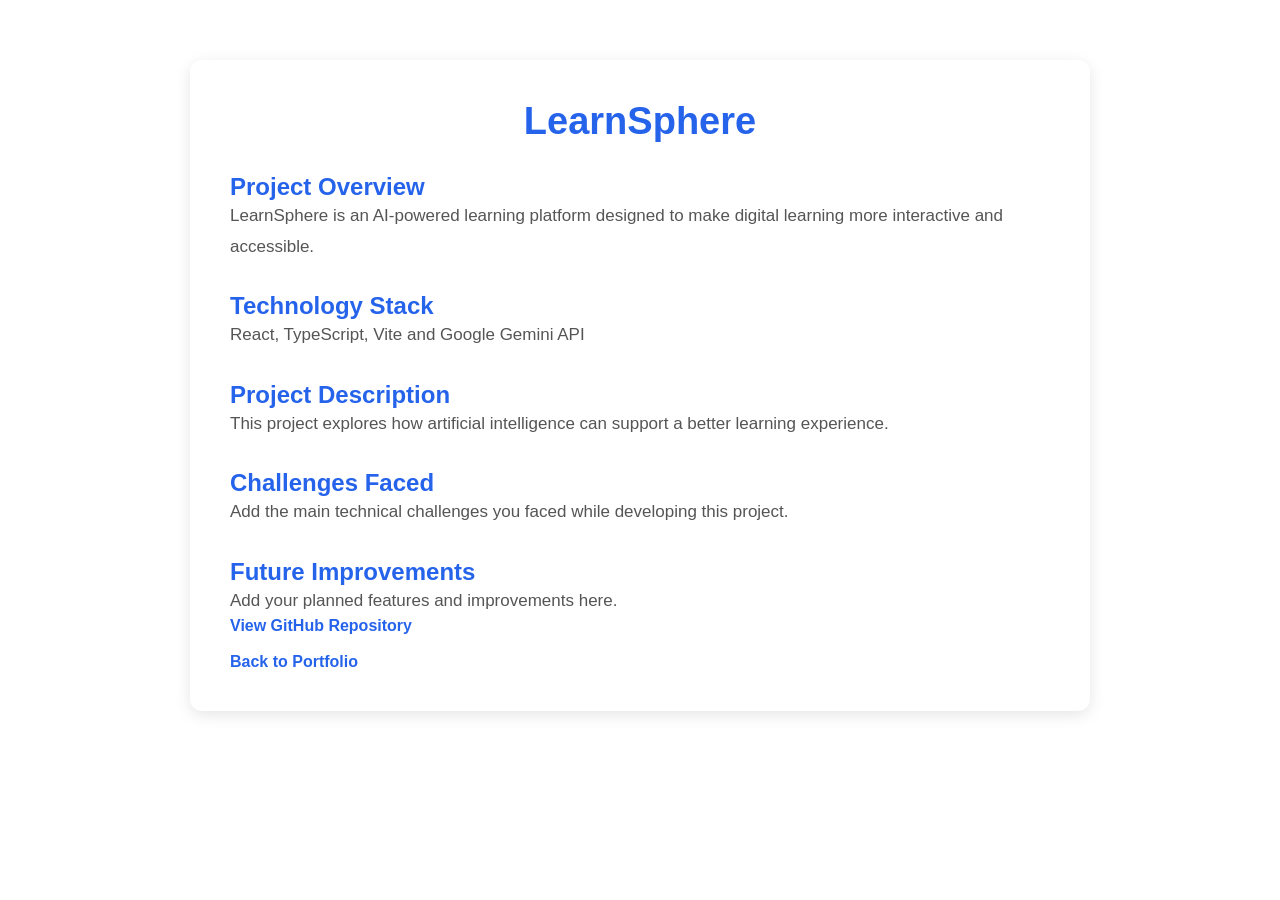
<file: learnsphere.html>
<!DOCTYPE html>

<html lang="en">

<head>

    <meta charset="UTF-8">

    <meta name="viewport" content="width=device-width, initial-scale=1.0">

    <title>LearnSphere | Project Details</title>

    <link rel="stylesheet" href="style.css">

</head>

<body>

    <section class="project-details">

        <h1>LearnSphere</h1>

        <h2>Project Overview</h2>

        <p>

            LearnSphere is an AI-powered learning platform

            designed to make digital learning more interactive

            and accessible.

        </p>

        <h2>Technology Stack</h2>

        <p>React, TypeScript, Vite and Google Gemini API</p>

        <h2>Project Description</h2>

        <p>

            This project explores how artificial intelligence

            can support a better learning experience.

        </p>

        <h2>Challenges Faced</h2>

        <p>

            Add the main technical challenges you faced

            while developing this project.

        </p>

        <h2>Future Improvements</h2>

        <p>

            Add your planned features and improvements here.

        </p>

        <a href="https://github.com/diaamozumder/LearnSphere"

           target="_blank">View GitHub Repository</a>

        <br><br>

        <a href="index.html">Back to Portfolio</a>

    </section>

</body>

</html>
</file>
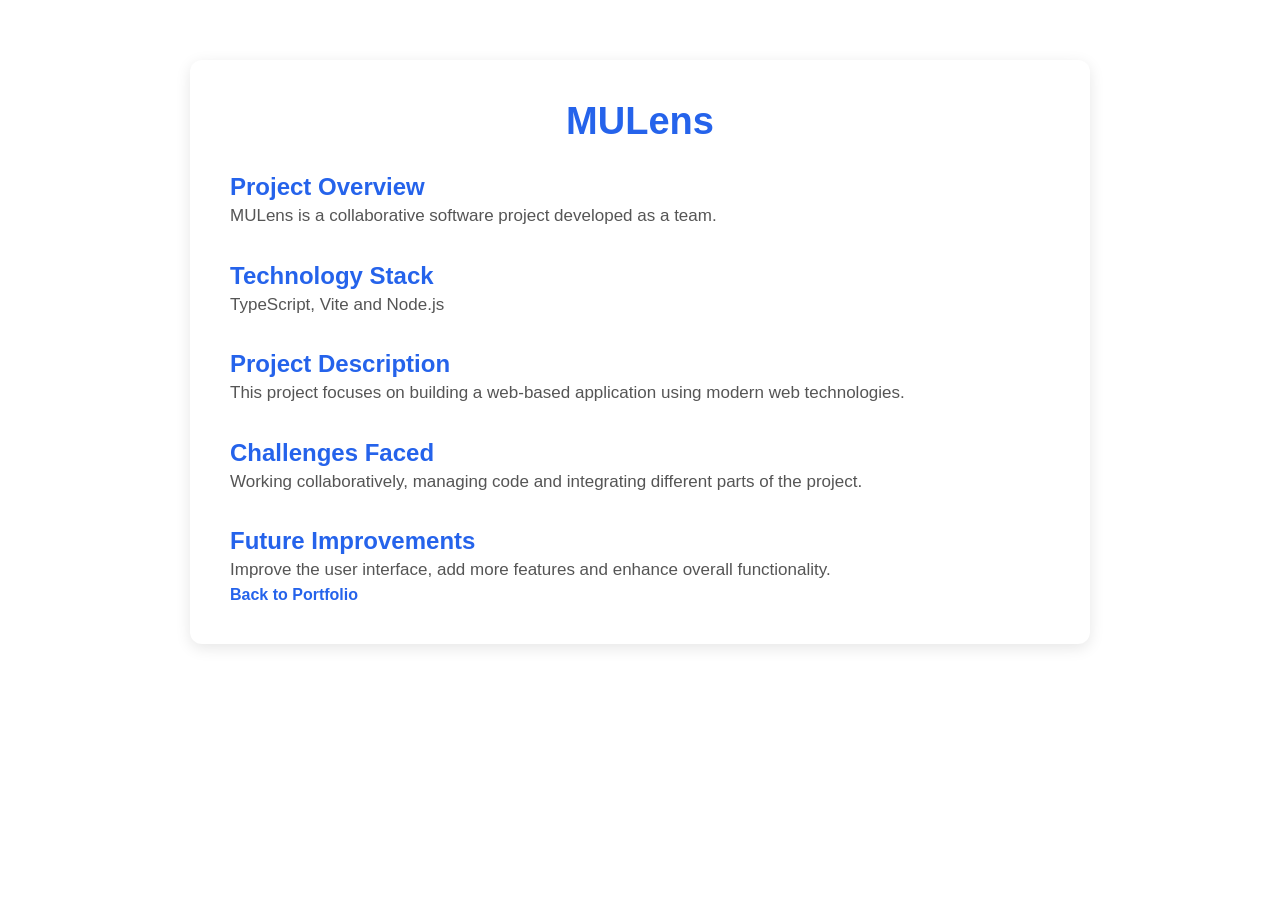
<file: mulens.html>
<!DOCTYPE html>

<html lang="en">

<head>

    <meta charset="UTF-8">

    <meta name="viewport" content="width=device-width, initial-scale=1.0">

    <title>MULens | Project Details</title>

    <link rel="stylesheet" href="style.css">

</head>

<body>

    <section class="project-details">

        <h1>MULens</h1>

        <h2>Project Overview</h2>

        <p>

            MULens is a collaborative software project

            developed as a team.

        </p>

        <h2>Technology Stack</h2>

        <p>TypeScript, Vite and Node.js</p>

        <h2>Project Description</h2>

        <p>

            This project focuses on building a web-based

            application using modern web technologies.

        </p>

        <h2>Challenges Faced</h2>

        <p>

            Working collaboratively, managing code and

            integrating different parts of the project.

        </p>

        <h2>Future Improvements</h2>

        <p>

            Improve the user interface, add more features

            and enhance overall functionality.

        </p>

        <a href="index.html">Back to Portfolio</a>

    </section>

</body>

</html>
</file>
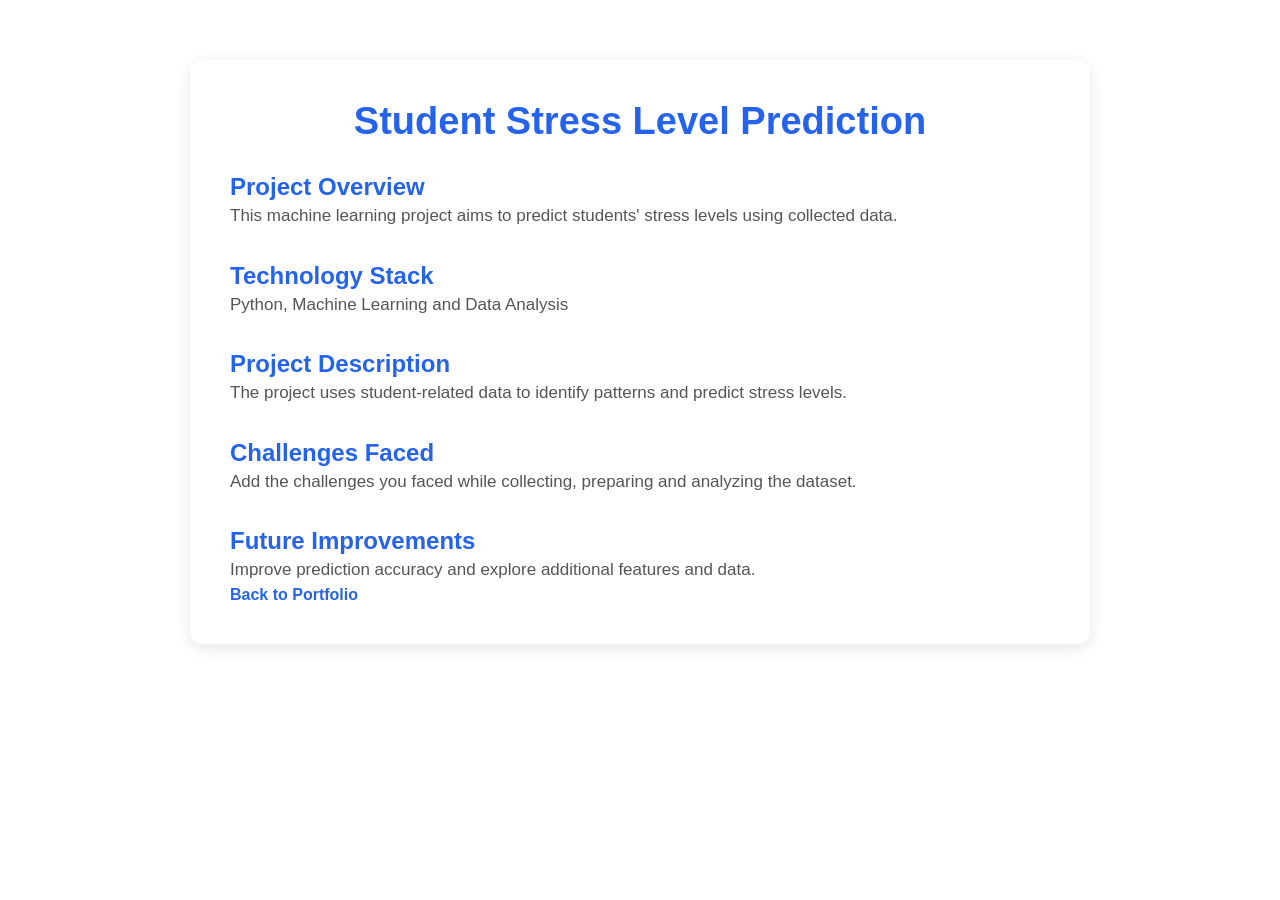
<file: student-stress.html>
<!DOCTYPE html>

<html lang="en">

<head>

    <meta charset="UTF-8">

    <meta name="viewport" content="width=device-width, initial-scale=1.0">

    <title>Student Stress Level Prediction</title>

    <link rel="stylesheet" href="style.css">

</head>

<body>

    <section class="project-details">

        <h1>Student Stress Level Prediction</h1>

        <h2>Project Overview</h2>

        <p>

            This machine learning project aims to predict

            students' stress levels using collected data.

        </p>

        <h2>Technology Stack</h2>

        <p>Python, Machine Learning and Data Analysis</p>

        <h2>Project Description</h2>

        <p>

            The project uses student-related data to identify

            patterns and predict stress levels.

        </p>

        <h2>Challenges Faced</h2>

        <p>

            Add the challenges you faced while collecting,

            preparing and analyzing the dataset.

        </p>

        <h2>Future Improvements</h2>

        <p>

            Improve prediction accuracy and explore additional

            features and data.

        </p>

        <a href="index.html">Back to Portfolio</a>

    </section>

</body>

</html>
</file>
<file: style.css>
/* Basic styling */
* {
    margin: 0;
    padding: 0;
    box-sizing: border-box;
}

body {
    font-family: Arial, sans-serif;
}

/* Navigation Bar */
.navbar {
    display: flex;
    justify-content: space-between;
    align-items: center;
    padding: 20px 60px;
    background-color: #ffffff;
}

.logo {
    color: #2563eb;
    font-size: 25px;
}

.nav-links {
    display: flex;
    list-style: none;
    gap: 30px;
}

.nav-links a {
    text-decoration: none;
    color: #333333;
    font-size: 18px;
}

.nav-links a:hover {
    color: #2563eb;
}

/* Hero Section */
.hero {
    min-height: 85vh;
    display: flex;
    align-items: center;
    justify-content: space-around;
    padding: 50px 80px;
    background-color: #f8faff;
}

.hero-content {
    max-width: 550px;
}

.hero-content h1 {
    font-size: 56px;
    margin-bottom: 15px;
}

.hero-content h1 span {
    color: #2563eb;
}

.hero-content h2 {
    font-size: 32px;
    margin-bottom: 20px;
}

.hero-content p {
    font-size: 20px;
    line-height: 1.7;
    color: #555;
    margin-bottom: 25px;
}

.hero-btn {
    display: inline-block;
    background-color: #2563eb;
    color: white;
    padding: 13px 25px;
    text-decoration: none;
    border-radius: 6px;
}

.hero-btn:hover {
    background-color: #1d4ed8;
}

.hero-image img {
    width: 300px;
    height: 350px;
    object-fit: cover;
    border-radius: 20px;
}

/* About Section */
.about {
    padding: 80px 100px;
    text-align: center;
    background-color: #ffffff;
}

.about h2 {
    font-size: 36px;
    color: #2563eb;
    margin-bottom: 30px;
}

.about-content {
    max-width: 800px;
    margin: auto;
}

.about-content p {
    font-size: 19px;
    line-height: 1.9;
    color: #555555;
}
/* Skills Section */
.skills {
    padding: 80px 100px;
    text-align: center;
    background-color: #f8faff;
}

.skills h2 {
    font-size: 36px;
    color: #2563eb;
    margin-bottom: 40px;
}

.skills-container {
    display: flex;
    justify-content: center;
    flex-wrap: wrap;
    gap: 25px;
}

.skill-card {
    background-color: white;
    width: 200px;
    padding: 35px 20px;
    border-radius: 12px;
    box-shadow: 0 4px 12px rgba(0,0,0,0.08);
    transition: 0.3s;
}

.skill-card:hover {
    transform: translateY(-8px);
}

.skill-card h3 {
    font-size: 22px;
    color: #2563eb;
    margin-bottom: 12px;
}

.skill-card p {
    font-size: 16px;
    color: #555;
}
/* Social Links */
.social-links {
    display: flex;
    gap: 20px;
    margin-top: 25px;
}

.social-links a {
    color: #2563eb;
    text-decoration: none;
    font-size: 18px;
    font-weight: bold;
}

.social-links a:hover {
    color: #1d4ed8;
}
.skill-bar {
    width: 100%;
    background: #e0e7ff;
    height: 12px;
    border-radius: 10px;
    margin-top: 10px;
}

.skill-progress {
    height: 12px;
    background: #2563EB;
    border-radius: 10px;
}
.skill-levels {
    max-width: 700px;
    margin: 50px auto 0;
    text-align: left;
}

.skill-levels h2 {
    text-align: center;
    color: #2563EB;
    font-size: 30px;
    margin-bottom: 30px;
}

.skill-levels p {
    font-size: 18px;
    font-weight: bold;
    margin: 20px 0 8px;
    color: #333;
}
/* Projects Section */
.projects {
    padding: 80px 100px;
    text-align: center;
    background: #f8faff;
}

.projects h2 {
    font-size: 36px;
    color: #2563EB;
    margin-bottom: 15px;
}

.projects-intro {
    font-size: 18px;
    color: #666;
    margin-bottom: 40px;
}

.project-container {
    display: flex;
    justify-content: center;
    flex-wrap: wrap;
    gap: 30px;
}

.project-card {
    width: 280px;
    background: white;
    padding: 25px;
    border-radius: 12px;
    box-shadow: 0 4px 15px rgba(0, 0, 0, 0.1);
    transition: 0.3s;
}

.project-card:hover {
    transform: translateY(-8px);
}

.project-image {
    height: 160px;
    background: #dbeafe;
    display: flex;
    justify-content: center;
    align-items: center;
    border-radius: 8px;
    color: #2563EB;
    font-size: 20px;
    font-weight: bold;
}

.project-card h3 {
    color: #2563EB;
    font-size: 21px;
    margin: 20px 0 10px;
}

.project-card p {
    color: #666;
    font-size: 16px;
    line-height: 1.6;
}

.project-card button {
    background: #2563EB;
    color: white;
    border: none;
    padding: 12px 22px;
    border-radius: 6px;
    cursor: pointer;
    margin-top: 15px;
    font-size: 16px;
}

.project-card button:hover {
    background: #1d4ed8;
}
.project-img {
    width: 100%;
    height: 160px;
    object-fit: cover;
    border-radius: 8px;
}
/* Project Details Page */
.project-details {
    max-width: 900px;
    margin: 60px auto;
    padding: 40px;
    background: white;
    border-radius: 12px;
    box-shadow: 0 4px 15px rgba(0, 0, 0, 0.1);
}

.project-details h1 {
    color: #2563EB;
    font-size: 38px;
    text-align: center;
}

.project-details h2 {
    color: #2563EB;
    margin-top: 30px;
}

.project-details p {
    color: #555;
    font-size: 17px;
    line-height: 1.8;
}

.project-details a {
    color: #2563EB;
    text-decoration: none;
    font-weight: bold;
}
.details-btn {
    display: inline-block;
    background: #2563EB;
    color: white;
    text-decoration: none;
    padding: 12px 22px;
    border-radius: 6px;
    margin-top: 15px;
    font-size: 16px;
}

.details-btn:hover {
    background: #1d4ed8;
}
/* Contact Section */
.contact {
    padding: 80px 100px;
    text-align: center;
    background: white;
}

.contact h2 {
    color: #2563EB;
    font-size: 36px;
    margin-bottom: 15px;
}

.contact-intro {
    font-size: 18px;
    color: #666;
    margin-bottom: 35px;
}

.contact-info {
    max-width: 600px;
    margin: auto;
    background: #f8faff;
    padding: 30px;
    border-radius: 12px;
}

.contact-info p {
    font-size: 18px;
    color: #333;
    margin: 18px 0;
}
/* Footer */
.footer {
    background: #1e3a8a;
    color: white;
    text-align: center;
    padding: 25px;
}

.footer p {
    font-size: 16px;
    margin-bottom: 15px;
}

.footer-links {
    display: flex;
    justify-content: center;
    gap: 25px;
}

.footer-links a {
    color: white;
    text-decoration: none;
    font-size: 16px;
}

.footer-links a:hover {
    text-decoration: underline;
}
/* Responsive Design */

@media (max-width: 768px) {

    header {
        padding: 15px 20px;
    }

    nav {
        flex-wrap: wrap;
        justify-content: center;
        gap: 15px;
    }

    .hero {
        flex-direction: column;
        text-align: center;
        padding: 40px 20px;
    }

    .about,
    .skills,
    .projects,
    .contact {
        padding: 50px 20px;
    }

    .project-container {
        flex-direction: column;
        align-items: center;
    }

    .project-card {
        width: 100%;
        max-width: 350px;
    }

    .skill-container {
        flex-direction: column;
        align-items: center;
    }

    .project-details {
        margin: 20px;
        padding: 25px;
    }

    .contact-info {
        padding: 20px;
    }
}

@media (max-width: 480px) {

    h1 {
        font-size: 32px;
    }

    .footer {
        padding: 20px 10px;
    }

    .footer-links {
        flex-wrap: wrap;
    }
}
</file>
